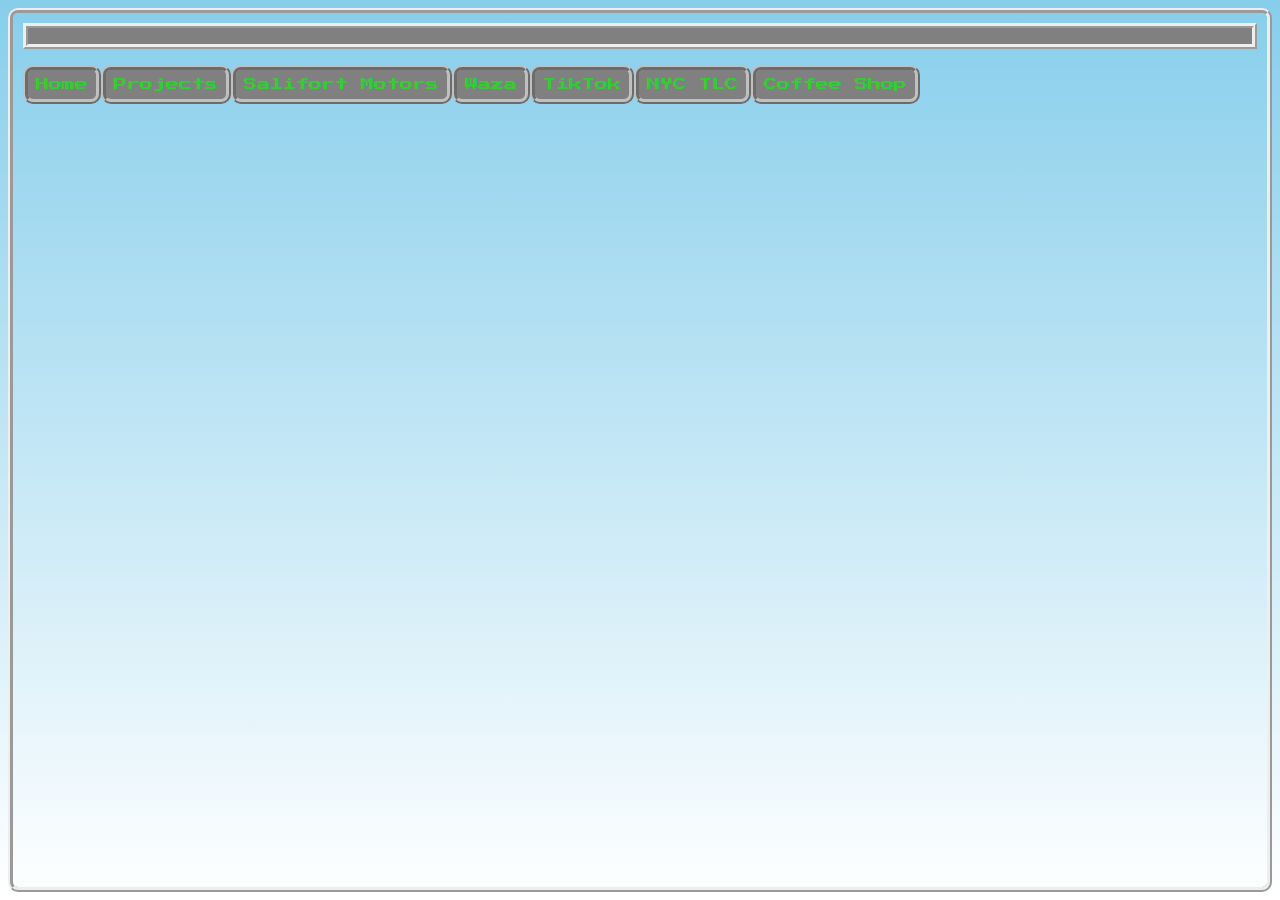
<file: border.html>
<html>

    <head>
        <link rel="stylesheet" href="style.css">
        <link href="https://fonts.googleapis.com/css2?family=Press+Start+2P&display=swap" rel="stylesheet">
    </head>
    <body style="background: linear-gradient(skyblue, white);
                background-attachment: fixed;
                background-position: center;
                background-size: cover;">
<p>
</p>

</body>
    <div class="button-container">
        <a href="index.html"><button>Home</button></a><br>
        <a href="projects.html"><button>Projects</button></a><br> 
        <a href="Salifort Motors.html"><button>Salifort Motors</button></a><br>
        <a href="Waza.html"><button>Waza</button></a><br>
        <a href="TikTok.html"><button>TikTok</button></a><br>
        <a href="NYC TLC.html"><button>NYC TLC</button></a><br>
        <a href="Coffee Shop.html"><button>Coffee Shop</button></a><br>
    </div>
</html>
</file>
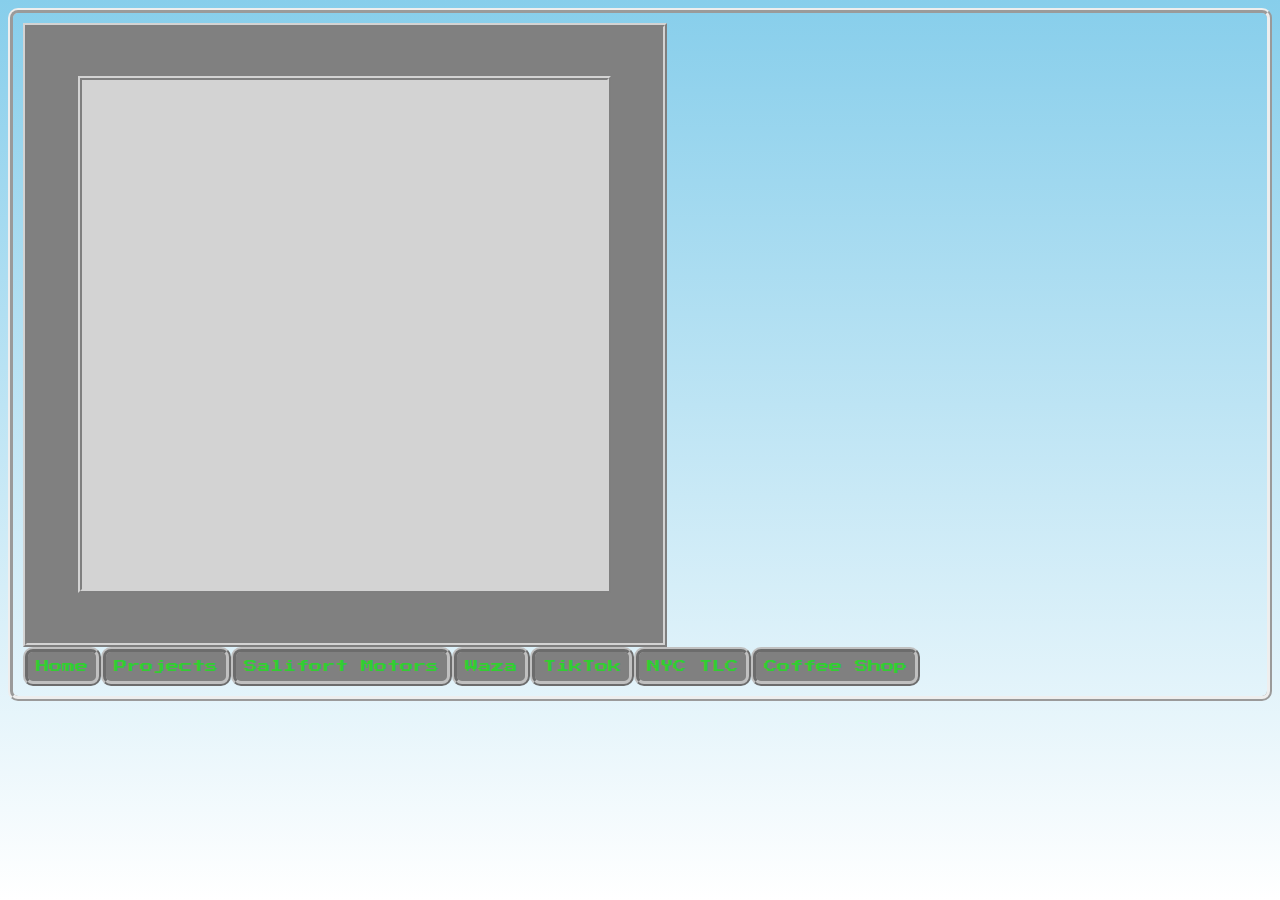
<file: Coffee Shop.html>
<!DOCTYPE html>
<html lang="en">
    <head>
        <link rel="stylesheet" href="style.css">
        <link href="https://fonts.googleapis.com/css2?family=Press+Start+2P&display=swap" rel="stylesheet">
        <meta charset="UTF-8">
        <meta name="viewport" content="width=device-width, initial-scale=1.0">
        <title>Coffee</title>
    </head>
    <body style="background: linear-gradient(skyblue, white);
                background-attachment: fixed;
                background-position: center;
                background-size: cover;">
        
        <div id="box1">
                <div id="box2"><div class="video-container">
                    <iframe src="https://www.youtube.com/embed/uc5EEUeagBg?si=Q12EQMZ1WhBarYiJ" allowfullscreen></iframe>
                </div></div>
        </div>
    
    </body>

    <div class="button-container">
        <a href="index.html"><button>Home</button></a><br>
        <a href="projects.html"><button>Projects</button></a><br> 
        <a href="Salifort Motors.html"><button>Salifort Motors</button></a><br>
        <a href="Waza.html"><button>Waza</button></a><br>
        <a href="TikTok.html"><button>TikTok</button></a><br>
        <a href="NYC TLC.html"><button>NYC TLC</button></a><br>
        <a href="Coffee Shop.html"><button>Coffee Shop</button></a><br>
    </div>
</html>
</file>
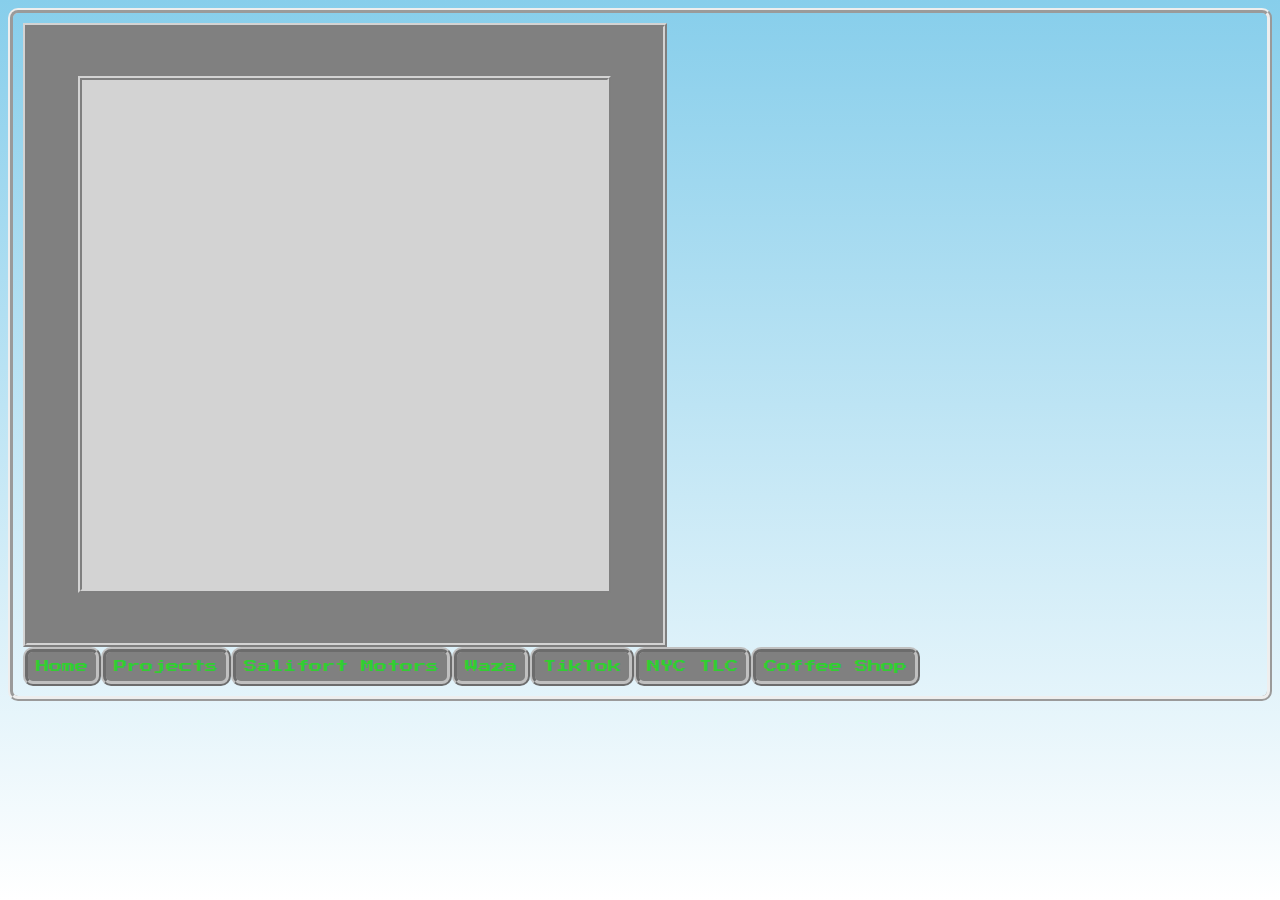
<file: NYC TLC.html>
<!DOCTYPE html>
<html lang="en">
    <head>
        <link rel="stylesheet" href="style.css">
        <link href="https://fonts.googleapis.com/css2?family=Press+Start+2P&display=swap" rel="stylesheet">
        <meta charset="UTF-8">
        <meta name="viewport" content="width=device-width, initial-scale=1.0">
        <title>NYC TLC</title>
    </head>
    <body style="background: linear-gradient(skyblue, white);
                background-attachment: fixed;
                background-position: center;
                background-size: cover;">
        
        <div id="box1">
            <div id="box2">
                
            </div>
        </div>
    </body>

    <div class="button-container">
        <a href="index.html"><button>Home</button></a><br>
        <a href="projects.html"><button>Projects</button></a><br> 
        <a href="Salifort Motors.html"><button>Salifort Motors</button></a><br>
        <a href="Waza.html"><button>Waza</button></a><br>
        <a href="TikTok.html"><button>TikTok</button></a><br>
        <a href="NYC TLC.html"><button>NYC TLC</button></a><br>
        <a href="Coffee Shop.html"><button>Coffee Shop</button></a><br>
    </div>
</html>
</file>
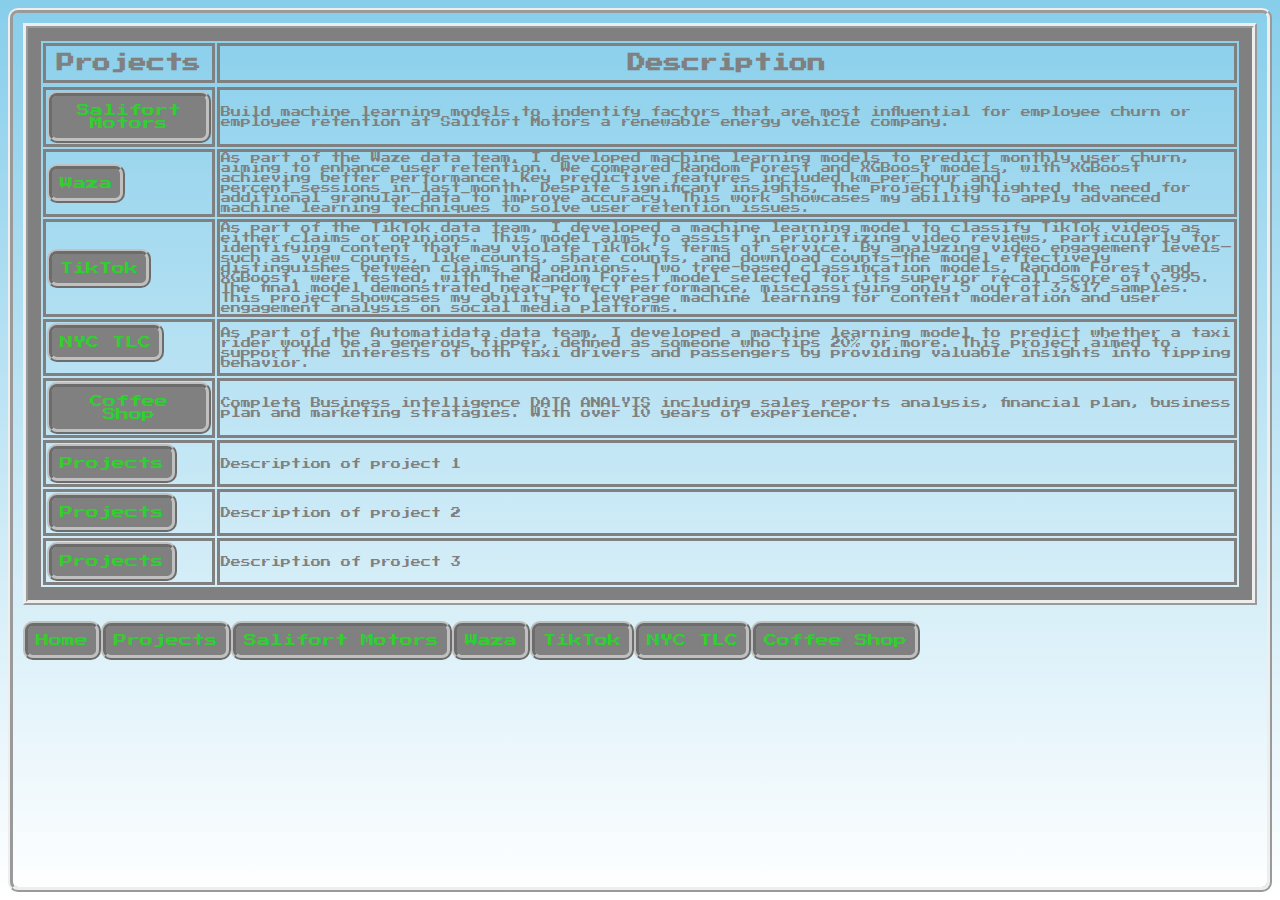
<file: projects.html>
<html>

    <head>
        <link rel="stylesheet" href="style.css">
        <link href="https://fonts.googleapis.com/css2?family=Press+Start+2P&display=swap" rel="stylesheet">
    </head>
    <body style="background: linear-gradient(skyblue, white);
                background-attachment: fixed;
                background-position: center;
                background-size: cover;">
<p>
    <table style="background: linear-gradient(skyblue, white);
                background-attachment: fixed;
                background-position: center;
                background-size: cover;
                font-size: 10;
                border-width: 5px;">
            
            <tr>
                    <th>Projects</th>
                    <th>Description</th>
            </tr>
            <tr>

        </tr>
        <tr>
            <td><a href="Salifort Motors.html"><button>Salifort Motors</button></a><br>
            </td>
            <td> Build machine learning models to indentify factors that are most influential for employee churn or employee retention at Salifort Motors a renewable energy vehicle company.</td>
    </tr>
    <tr>
        <td><a href="Waza.html"><button>Waza</button></a><br>
        </td>
        <td> As part of the Waze data team, I developed machine learning models to predict monthly user churn, aiming to enhance user retention. We compared Random Forest and XGBoost models, with XGBoost achieving better performance. Key predictive features included km_per_hour and percent_sessions_in_last_month. Despite significant insights, the project highlighted the need for additional granular data to improve accuracy. This work showcases my ability to apply advanced machine learning techniques to solve user retention issues.</td>
</tr>
<tr>
    <td><a href="TikTok.html"><button>TikTok</button></a><br>
    </td>
    <td> As part of the TikTok data team, I developed a machine learning model to classify TikTok videos as either claims or opinions. This model aims to assist in prioritizing video reviews, particularly for identifying content that may violate TikTok's terms of service. By analyzing video engagement levels—such as view counts, like counts, share counts, and download counts—the model effectively distinguishes between claims and opinions. Two tree-based classification models, Random Forest and XGBoost, were tested, with the Random Forest model selected for its superior recall score of 0.995. The final model demonstrated near-perfect performance, misclassifying only 5 out of 3,817 samples. This project showcases my ability to leverage machine learning for content moderation and user engagement analysis on social media platforms.</td>
</tr>
<tr>
    <td><a href="NYC TLC.html"><button>NYC TLC</button></a><br></a><br>
    </td>
    <td> As part of the Automatidata data team, I developed a machine learning model to predict whether a taxi rider would be a generous tipper, defined as someone who tips 20% or more. This project aimed to support the interests of both taxi drivers and passengers by providing valuable insights into tipping behavior.</td>
</tr>
        <tr> 
    <td><a href="Coffee Shop.html"><button>Coffee Shop</button></a><br>
    </td>
    <td> Complete Business intelligence DATA ANALYIS including sales reports analysis, financial plan, business plan and marketing stratagies. With over 10 years of experience.</td>
        </tr>
        
        <tr>
        <td><a href="projects.html"><button>Projects</button></a><br></td>
        <td>Description of project 1</td>
<tr>
        <td><a href="projects.html"><button>Projects</button></a><br></td>
        <td>Description of project 2</td>
</tr>
<tr>
    <td><a href="projects.html"><button>Projects</button></a><br> </td>
    <td>Description of project 3</td>
</tr>
    </table>
</p>

</body>
    <div class="button-container">
        <a href="index.html"><button>Home</button></a><br>
        <a href="projects.html"><button>Projects</button></a><br> 
        <a href="Salifort Motors.html"><button>Salifort Motors</button></a><br>
        <a href="Waza.html"><button>Waza</button></a><br>
        <a href="TikTok.html"><button>TikTok</button></a><br>
        <a href="NYC TLC.html"><button>NYC TLC</button></a><br>
        <a href="Coffee Shop.html"><button>Coffee Shop</button></a><br>
    </div>
</html>
</file>
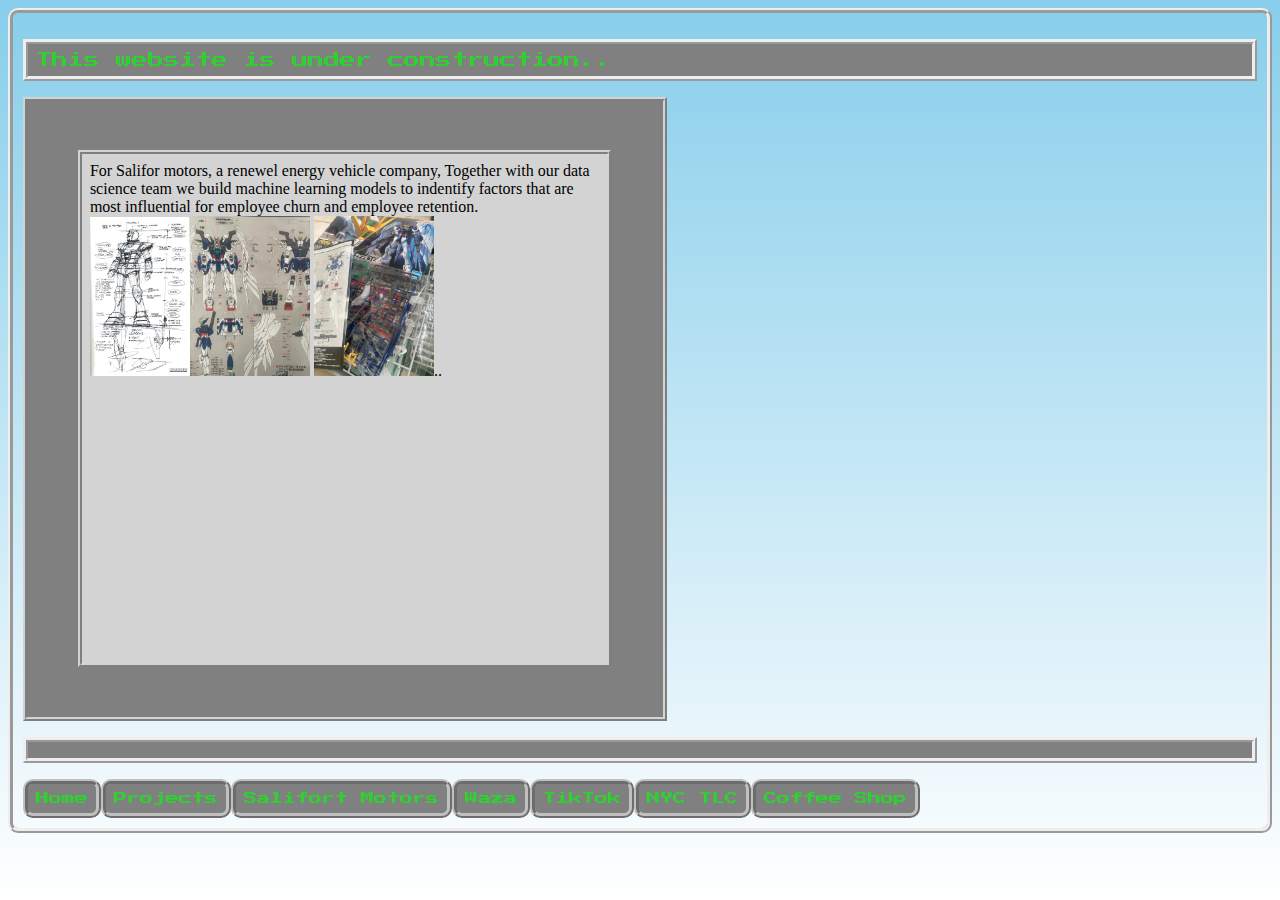
<file: Salifort Motors.html>
<!DOCTYPE html>
<html lang="en">
    <head>
        <link rel="stylesheet" href="style.css">
        <link href="https://fonts.googleapis.com/css2?family=Press+Start+2P&display=swap" rel="stylesheet">
        <meta charset="UTF-8">
        <meta name="viewport" content="width=device-width, initial-scale=1.0">
        <title>Salifort Motors</title>
    </head>
    <body style="background: linear-gradient(skyblue, white);
                background-attachment: fixed;
                background-position: center;
                background-size: cover;">
    <p>This website is under construction..
        <div id="box1">
            <div id="box2">  For Salifor motors, a renewel energy vehicle company, Together with our data science team we 
                build machine learning models to indentify factors that are most influential for employee churn and employee retention.<br>
                <img src="blueprint.jpg" width="100"><img src="blueprint2.jpg" width="120">
                <img src="blueprint3.jpg" width="120">..
            
            </div>
        </div>
    </p>
    </body>
    <div class="button-container">
        <a href="index.html"><button>Home</button></a><br>
        <a href="projects.html"><button>Projects</button></a><br> 
        <a href="Salifort Motors.html"><button>Salifort Motors</button></a><br>
        <a href="Waza.html"><button>Waza</button></a><br>
        <a href="TikTok.html"><button>TikTok</button></a><br>
        <a href="NYC TLC.html"><button>NYC TLC</button></a><br>
        <a href="Coffee Shop.html"><button>Coffee Shop</button></a><br>
    </div>
</html>
</file>
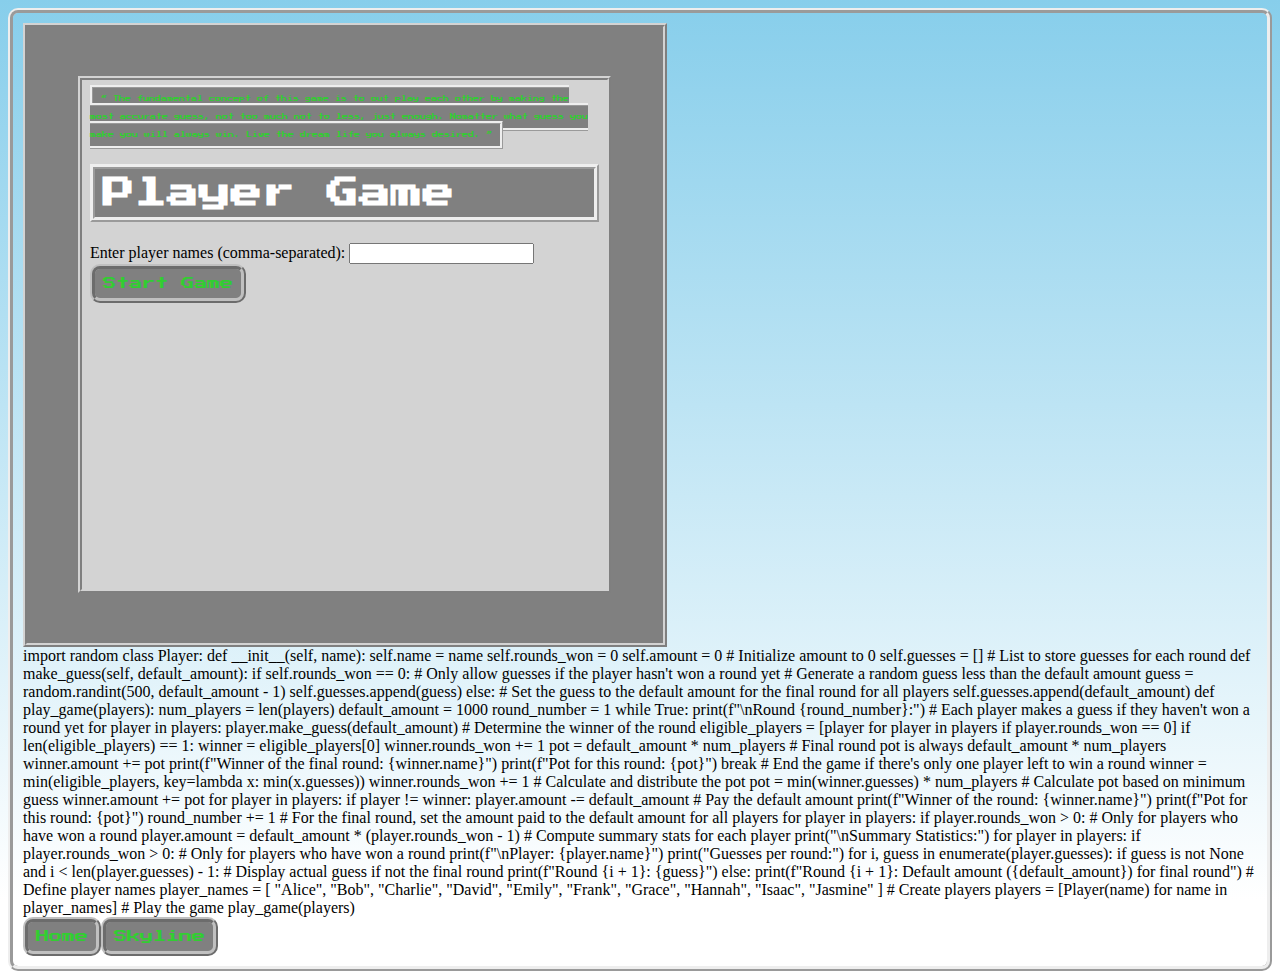
<file: Skyline.html>
<!DOCTYPE html>
<html lang="en">
    <head>
        <link rel="stylesheet" href="style.css">
        <link href="https://fonts.googleapis.com/css2?family=Press+Start+2P&display=swap" rel="stylesheet">
        <meta charset="UTF-8">
        <meta name="viewport" content="width=device-width, initial-scale=1.0">
        <title>Skyline</title>
        <link rel="stylesheet" href="https://pyscript.net/latest/pyscript.css" />
        <script defer src="https://pyscript.net/latest/pyscript.js"></script>
    </head>

    <body style="background: linear-gradient(skyblue, white);
    background-attachment: fixed;
    background-position: center;
    background-size: cover;">

                <div id="box1"><br>
                    <div id="box2">
                        <q> The fundamental concept of this game is to out play each other by making the most accurate guess, not too much not to less,
                            just enough. Nomatter what guess you make you will always win. Live the dream life you always desired. 
                        </q>

                    <div class="container">
                    <h1>Player Game</h1>
                
                        <form id="player-form">
                            <label for="player_names">Enter player names (comma-separated):</label>
                                <input type="text" id="player_names" name="player_names" required>
                                    <button type="button" onclick="startGame()">Start Game</button>
                        </form>
                    <div id="results" class="results"></div>
                    </div><br>
                    </div><br>
                </div>
                
            <py-script>
                import random

                class Player:
                    def __init__(self, name):
                        self.name = name
                        self.rounds_won = 0
                        self.amount = 0  # Initialize amount to 0
                        self.guesses = []   # List to store guesses for each round
                
                    def make_guess(self, default_amount):
                        if self.rounds_won == 0:  # Only allow guesses if the player hasn't won a round yet
                            # Generate a random guess less than the default amount
                            guess = random.randint(500, default_amount - 1)
                            self.guesses.append(guess)
                        else:
                            # Set the guess to the default amount for the final round for all players
                            self.guesses.append(default_amount)
                
                def play_game(players):
                    num_players = len(players)
                    default_amount = 1000
                    
                    round_number = 1
                    while True:
                        print(f"\nRound {round_number}:")
                        
                        # Each player makes a guess if they haven't won a round yet
                        for player in players:
                            player.make_guess(default_amount)
                        
                        # Determine the winner of the round
                        eligible_players = [player for player in players if player.rounds_won == 0]
                        if len(eligible_players) == 1:
                            winner = eligible_players[0]
                            winner.rounds_won += 1
                            pot = default_amount * num_players  # Final round pot is always default_amount * num_players
                            winner.amount += pot
                            print(f"Winner of the final round: {winner.name}")
                            print(f"Pot for this round: {pot}")
                            break  # End the game if there's only one player left to win a round
                        
                        winner = min(eligible_players, key=lambda x: min(x.guesses))
                        winner.rounds_won += 1
                        
                        # Calculate and distribute the pot
                        pot = min(winner.guesses) * num_players  # Calculate pot based on minimum guess
                        winner.amount += pot
                        for player in players:
                            if player != winner:
                                player.amount -= default_amount  # Pay the default amount
                        
                        print(f"Winner of the round: {winner.name}")
                        print(f"Pot for this round: {pot}")
                        
                        round_number += 1
                    
                    # For the final round, set the amount paid to the default amount for all players
                    for player in players:
                        if player.rounds_won > 0:  # Only for players who have won a round
                            player.amount = default_amount * (player.rounds_won - 1)
                    
                    # Compute summary stats for each player
                    print("\nSummary Statistics:")
                    for player in players:
                        if player.rounds_won > 0:  # Only for players who have won a round
                            print(f"\nPlayer: {player.name}")
                            print("Guesses per round:")
                            for i, guess in enumerate(player.guesses):
                                if guess is not None and i < len(player.guesses) - 1:  # Display actual guess if not the final round
                                    print(f"Round {i + 1}: {guess}")
                                else:
                                    print(f"Round {i + 1}: Default amount ({default_amount}) for final round")
                
                # Define player names
                player_names = [
                    "Alice", "Bob", "Charlie", "David", "Emily",
                    "Frank", "Grace", "Hannah", "Isaac", "Jasmine"
                ]
                
                # Create players
                players = [Player(name) for name in player_names]
                
                # Play the game
                play_game(players)
            </py-script>
             

    </body>
<!--  Is my algorithm benificial for the economy?
The algorithm you provided is a simulation of a game rather than a direct economic model, so its impact on the real economy would be indirect and limited. However, gamification techniques like those used in the algorithm can have some positive effects on economic behavior and decision-making in certain contexts:
Learning and Skill Development: Games can provide opportunities for players to develop critical thinking, decision-making, and strategic planning skills. This can indirectly benefit the economy by fostering a more skilled and adaptable workforce.
Behavioral Economics Insights: By studying player behavior and decision-making within the game, researchers can gain insights into economic phenomena such as risk aversion, competitive behavior, and resource allocation. These insights can inform economic research and policymaking.
Consumer Engagement and Marketing: Games can be used as a platform for engaging consumers, promoting products or services, and building brand loyalty. This can stimulate economic activity by encouraging consumer spending and brand interactions.
Innovation and Creativity: Games often encourage innovation and creativity through problem-solving challenges and open-ended gameplay. This can drive economic growth by fostering entrepreneurship, new product development, and technological advancement.
Social Interaction and Networking: Multiplayer games facilitate social interaction and networking among players, which can lead to the formation of communities, collaborations, and partnerships. These social connections can have economic benefits such as knowledge sharing, resource pooling, and collective action.
Overall, while the algorithm itself may not directly impact the economy, the principles of gamification and behavioral economics it embodies can contribute to economic development, innovation, and social cohesion in various ways. However, the specific impact would depend on the context in which the algorithm is implemented and the goals it seeks to achieve.
-->

    <div class="button-container">
        <a href="index.html"><button>Home</button></a><br>
        <a href="Skyline.html"><button>Skyline</button></a><br>

    </div>
</html>
</file>
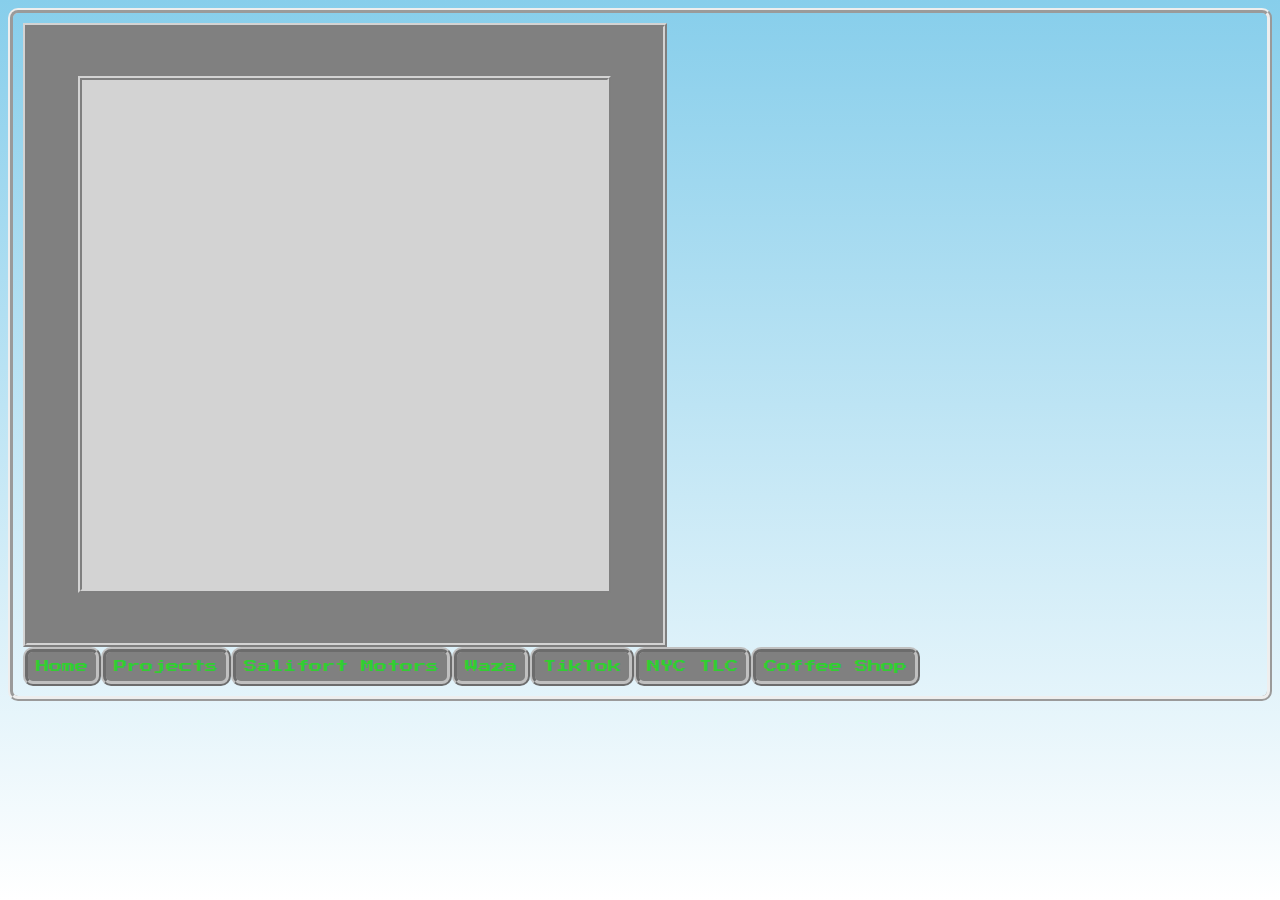
<file: TikTok.html>
<!DOCTYPE html>
<html lang="en">
    <head>
        <link rel="stylesheet" href="style.css">
        <link href="https://fonts.googleapis.com/css2?family=Press+Start+2P&display=swap" rel="stylesheet">
        <meta charset="UTF-8">
        <meta name="viewport" content="width=device-width, initial-scale=1.0">
        <title>TikTok</title>
    </head>
    <body style="background: linear-gradient(skyblue, white);
                background-attachment: fixed;
                background-position: center;
                background-size: cover;">
 
        <div id="box1">
                <div id="box2">
                    <iframe src="https://nbviewer.jupyter.org/github/watashiaashishgurung/cybercrimeEDA/blob/main/cybercrime_dataanalysis.ipynb" width="800" height="600"></iframe>

                </div>
        </div>
    </body>    
    
    <div class="button-container">
        <a href="index.html"><button>Home</button></a><br>
        <a href="projects.html"><button>Projects</button></a><br> 
        <a href="Salifort Motors.html"><button>Salifort Motors</button></a><br>
        <a href="Waza.html"><button>Waza</button></a><br>
        <a href="TikTok.html"><button>TikTok</button></a><br>
        <a href="NYC TLC.html"><button>NYC TLC</button></a><br>
        <a href="Coffee Shop.html"><button>Coffee Shop</button></a><br>
    </div>
</html>
</file>
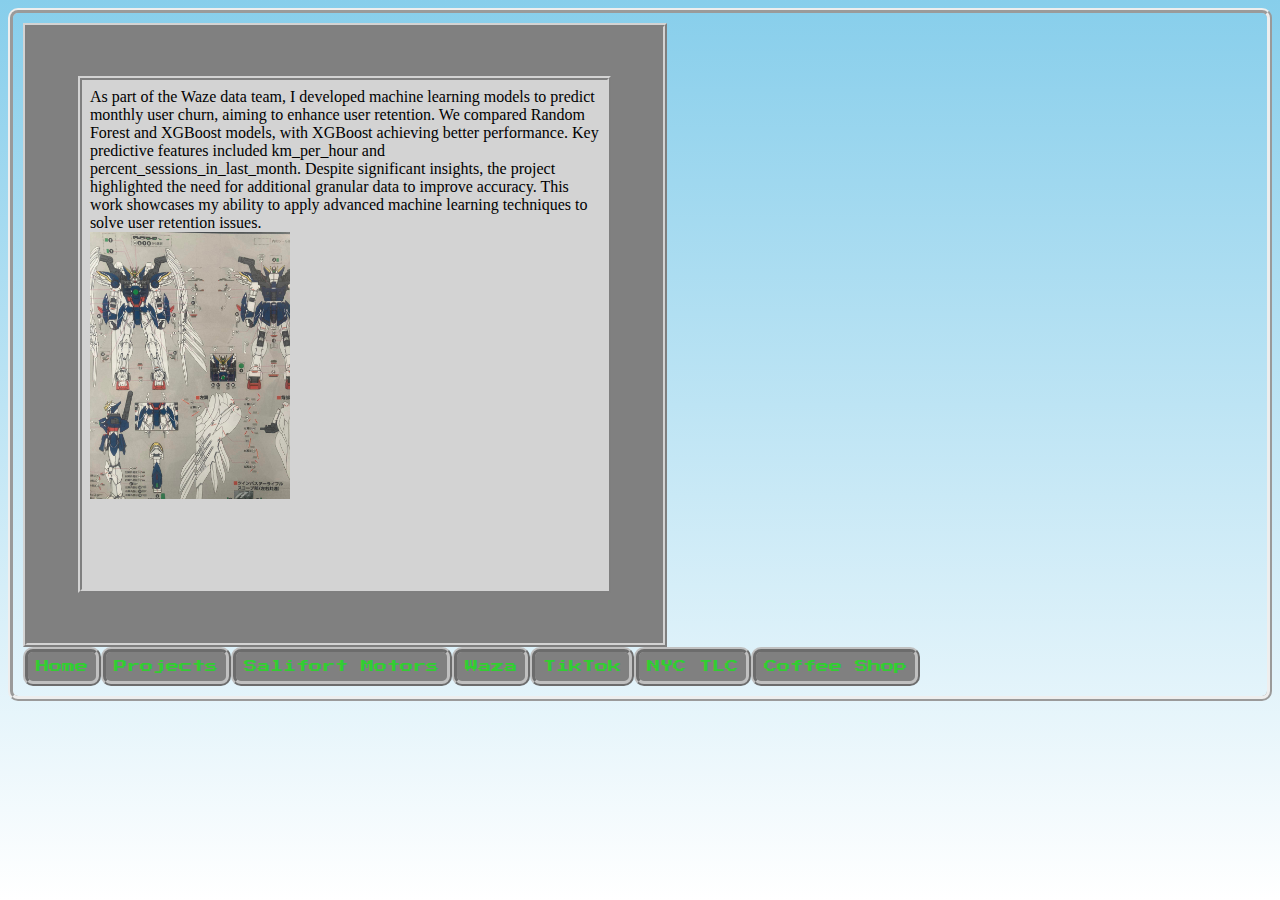
<file: Waza.html>
<!DOCTYPE html>
<html lang="en">
    <head>
        <link rel="stylesheet" href="style.css">
        <link href="https://fonts.googleapis.com/css2?family=Press+Start+2P&display=swap" rel="stylesheet">
        <meta charset="UTF-8">
        <meta name="viewport" content="width=device-width, initial-scale=1.0">
        <title>Waza</title>
    </head>
    <body style="background: linear-gradient(skyblue, white);
                background-attachment: fixed;
                background-position: center;
                background-size: cover;">
    
        <div id="box1">
            <div id="box2">As part of the Waze data team, I developed machine learning models to predict monthly user churn, aiming to enhance user retention. We compared Random Forest and XGBoost models, with XGBoost achieving better performance. Key predictive features included km_per_hour and percent_sessions_in_last_month. Despite significant insights, the project highlighted the need for additional granular data to improve accuracy. This work showcases my ability to apply advanced machine learning techniques to solve user retention issues.<br><img src="blueprint2.jpg" width="200"></div>
        </div>
    </body>
    
    <div class="button-container">
        <a href="index.html"><button>Home</button></a><br>
        <a href="projects.html"><button>Projects</button></a><br> 
        <a href="Salifort Motors.html"><button>Salifort Motors</button></a><br>
        <a href="Waza.html"><button>Waza</button></a><br>
        <a href="TikTok.html"><button>TikTok</button></a><br>
        <a href="NYC TLC.html"><button>NYC TLC</button></a><br>
        <a href="Coffee Shop.html"><button>Coffee Shop</button></a><br>
    </div>
</html>
</file>
<file: style.css>
body{
    background: linear-gradient(skyblue, white); 
    background-repeat: no-repeat;
    background-attachment: fixed;
    background-position: center;
    background-size: cover;
    border-style: ridge;
    border-width: 5px;
    border-radius: 10px;
    padding: 10px;
    }
h1{
    background-color: gray;
    color: white;
    background-repeat: no-repeat;
    background-attachment: fixed;
    font-family: "Press Start 2P";
    border-style: ridge;
    border-width: 5px;
    padding: 8px;
    }
h2{
    background-color: gray;
    color: white;
    font-size: small;
    background-repeat: no-repeat;
    background-attachment: fixed;
    font-family: "Press Start 2P";
    font-size: medium;
    border-style:ridge;
    border-width: 5px;
    padding:10px;
    }
p{
    background-color: gray;
    color: limegreen;
    background-repeat: no-repeat;
    background-attachment: fixed;
    font-family: "Press Start 2P";
    border-style: ridge;
    border-width: 5px;
    padding: 8px;
    }
q{
        background-color: gray;
        color: limegreen;
        background-repeat: no-repeat;
        background-attachment: fixed;
        font-family: "Press Start 2P";
        font-size: 1%;
        border-style: ridge;
        border-width: 8%;
        padding: 8px;
        }

.button-container {
    display: flex;
    font-family: "Press Start 2P";
    }
button{color:limegreen;
    background-color: grey;
    background-repeat: no-repeat;
    background-attachment: fixed;
    font-family: "Press Start 2P";
    border-style: ridge;
    border-width: 5px;
    border-color: silver;
    border-radius: 10px;
    padding: 8px;
    }
button:hover{
    color:skyblue;
}

th{font-size: large;
    color: gray;
    border-style: ridge;
    border-width: 5px;
    border-color: silver;
    padding: 8px;
}
tr{color: gray;
}
table, th, td {
    border: 3px solid gray; 
}

#box1{border: 1px;
    background-repeat: no-repeat;
    height: 600px;
    width: 620px;

    background-color: gray;
    border: ridge;
    padding: 8px;
    border-color: lightgrey;
    border-width: 4px;
    overflow: auto;
    

    position:relative;
    top: auto;
    left: auto;

    animation: mySlide;
    animation-play-state: running;
    animation-iteration-count: 1;
    animation-delay: 10s;
    animation-timing-function: ease-in-out;
    animation-duration: 4s;
}

#box2{border: 1px;
    height: 80%;
    width: 80%;
    background-color: lightgray;
    border: ridge;
    padding: 8px;
    border-color: lightgrey;
    border-width: 4px;

    position:absolute;

    top: 8%;
    left: 8%;

    animation: mySlide;
    animation-play-state: running;
    animation-iteration-count: 2;
    animation-delay: 10s;
    animation-timing-function: ease-in-out;
    animation-duration: 6s;
}

#box3{
    width: auto;
    height: 60;
    background-color: gray;
    color: limegreen;
    font-family: "Press Start 2P";
    border-style: ridge;
    border-width: 5px;
    padding: 8px;
    border-radius: 10px;

    animation: mySlide;
    animation-play-state: running;
    animation-iteration-count: 1;
    animation-delay: 10s;
    animation-timing-function: ease-in-out;
    animation-duration: 6s;


}
@keyframes mySlide{
    from{margin-left: 100%;}
    to{margin-top: 0%;}
}

.video-container {
    width: 80%;
    max-width: 800px;
    aspect-ratio: 16 / 9; /* Maintain a 16:9 aspect ratio */
}
iframe {
    width: 100%;
    height: 100%;
    border: none; /* Remove border from iframe */
}
</file>
